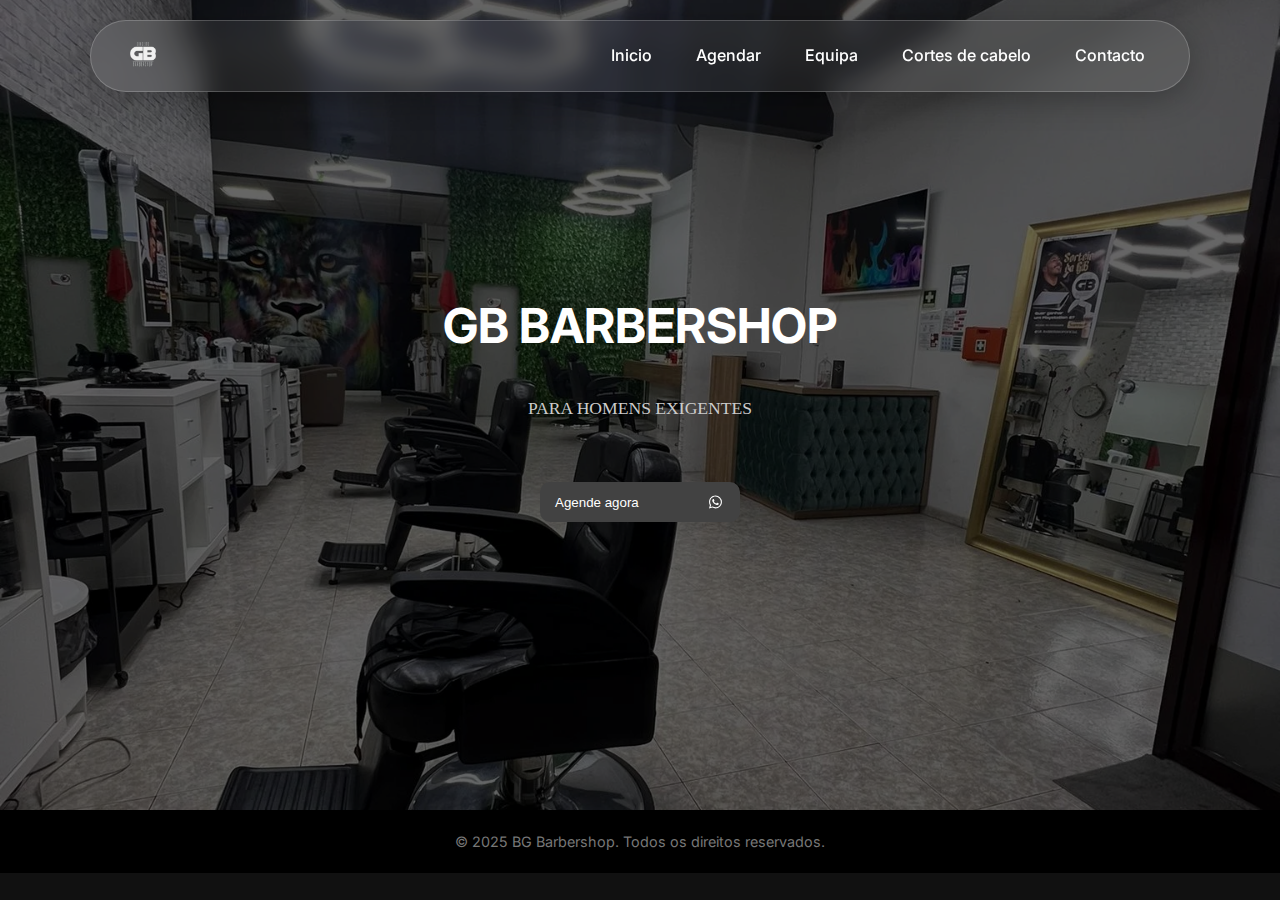
<file: index.html>
<!DOCTYPE html>
<html lang="pt">
<head>
  <meta charset="UTF-8" />
  <meta name="viewport" content="width=device-width, initial-scale=1.0"/>
  <title>GB Barbershop</title>
  <link rel="stylesheet" href="site/static/css/index.css" />
  <link rel="icon" href="site/static/images/favicon.webp">
  <style>
    @import url('https://fonts.googleapis.com/css2?family=Inter:ital,opsz,wght@0,14..32,100..900;1,14..32,100..900&display=swap');
    </style>
</head>
<body>
  <header>
    <div class="container header-glass">
      <img src="site/static/images/logo.webp" alt="Logo GB Barbershop" onclick="home()">
      
      <button class="menu-toggle" onclick="toggleMenu(this)">
        <span></span>
        <span></span>
        <span></span>
      </button>
      
      <nav id="menu">
        <a href="#inicio">Inicio</a>
        <a href="#agendar">Agendar</a>
        <a href="#equipa">Equipa</a>
        <a href="#cortes">Cortes de cabelo</a>
        <a href="#contacto">Contacto</a>
      </nav>
    </div>
  </header>

  <!-- Hero / Início -->
  <section id="inicio" class="hero">
    <div class="overlay">
      <div class="hero-content">
        <h2>GB BARBERSHOP</h2>
        <p>PARA HOMENS EXIGENTES</p>
        <button class="button" onclick="whatsapp()">
              Agende agora
              <svg xmlns="http://www.w3.org/2000/svg" width="16" height="16" fill="currentColor" class="bi bi-whatsapp" viewBox="0 0 16 16">
                <path d="M13.601 2.326A7.85 7.85 0 0 0 7.994 0C3.627 0 .068 3.558.064 7.926c0 1.399.366 2.76 1.057 3.965L0 16l4.204-1.102a7.9 7.9 0 0 0 3.79.965h.004c4.368 0 7.926-3.558 7.93-7.93A7.9 7.9 0 0 0 13.6 2.326zM7.994 14.521a6.6 6.6 0 0 1-3.356-.92l-.24-.144-2.494.654.666-2.433-.156-.251a6.56 6.56 0 0 1-1.007-3.505c0-3.626 2.957-6.584 6.591-6.584a6.56 6.56 0 0 1 4.66 1.931 6.56 6.56 0 0 1 1.928 4.66c-.004 3.639-2.961 6.592-6.592 6.592m3.615-4.934c-.197-.099-1.17-.578-1.353-.646-.182-.065-.315-.099-.445.099-.133.197-.513.646-.627.775-.114.133-.232.148-.43.05-.197-.1-.836-.308-1.592-.985-.59-.525-.985-1.175-1.103-1.372-.114-.198-.011-.304.088-.403.087-.088.197-.232.296-.346.1-.114.133-.198.198-.33.065-.134.034-.248-.015-.347-.05-.099-.445-1.076-.612-1.47-.16-.389-.323-.335-.445-.34-.114-.007-.247-.007-.38-.007a.73.73 0 0 0-.529.247c-.182.198-.691.677-.691 1.654s.71 1.916.81 2.049c.098.133 1.394 2.132 3.383 2.992.47.205.84.326 1.129.418.475.152.904.129 1.246.08.38-.058 1.171-.48 1.338-.943.164-.464.164-.86.114-.943-.049-.084-.182-.133-.38-.232"/>
              </svg>
        </button>
      </div>
    </div>
  </section>
  <footer>
    <div class="container">
      <p>© 2025 BG Barbershop. Todos os direitos reservados.</p>
    </div>
  </footer>

</body>
<script>
  function toggleMenu(button) {
    const nav = document.getElementById("menu");
    nav.classList.toggle("show");
    button.classList.toggle("open");
  }

  function whatsapp() {
      window.location.href = "";
  }

  function agendar() {
    window.location.href = "https://www.fresha.com/pt/a/gb-barber-shop-sao-joao-da-madeira-rua-doutor-sa-carneiro-q2vl2l4d";
  }
</script>
</html>
</file>
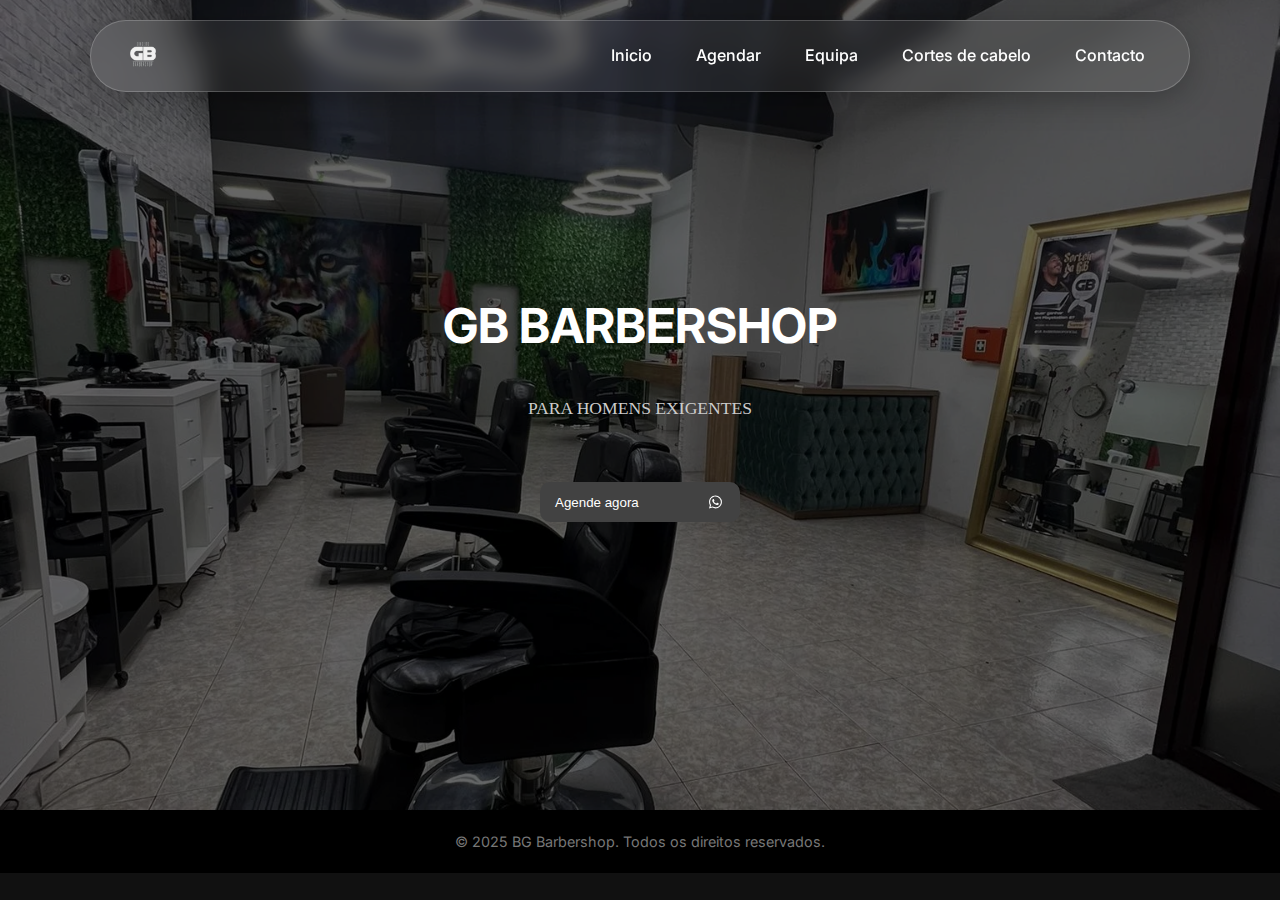
<file: site/html/index.html>
<!DOCTYPE html>
<html lang="pt">
<head>
  <meta charset="UTF-8" />
  <meta name="viewport" content="width=device-width, initial-scale=1.0"/>
  <title>GB Barbershop</title>
  <link rel="stylesheet" href="/site/static/css/index.css" />
  <link rel="icon" href="/site/static/images/favicon.webp">
  <style>
    @import url('https://fonts.googleapis.com/css2?family=Inter:ital,opsz,wght@0,14..32,100..900;1,14..32,100..900&display=swap');
    </style>
</head>
<body>
  <header>
    <div class="container header-glass">
      <img src="/site/static/images/logo.webp" alt="Logo GB Barbershop" onclick="home()">
      
      <button class="menu-toggle" onclick="toggleMenu(this)">
        <span></span>
        <span></span>
        <span></span>
      </button>
      
      <nav id="menu">
        <a href="#inicio">Inicio</a>
        <a href="#agendar">Agendar</a>
        <a href="#equipa">Equipa</a>
        <a href="#cortes">Cortes de cabelo</a>
        <a href="#contacto">Contacto</a>
      </nav>
    </div>
  </header>

  <!-- Hero / Início -->
  <section id="inicio" class="hero">
    <div class="overlay">
      <div class="hero-content">
        <h2>GB BARBERSHOP</h2>
        <p>PARA HOMENS EXIGENTES</p>
        <button class="button" onclick="whatsapp()">
              Agende agora
              <svg xmlns="http://www.w3.org/2000/svg" width="16" height="16" fill="currentColor" class="bi bi-whatsapp" viewBox="0 0 16 16">
                <path d="M13.601 2.326A7.85 7.85 0 0 0 7.994 0C3.627 0 .068 3.558.064 7.926c0 1.399.366 2.76 1.057 3.965L0 16l4.204-1.102a7.9 7.9 0 0 0 3.79.965h.004c4.368 0 7.926-3.558 7.93-7.93A7.9 7.9 0 0 0 13.6 2.326zM7.994 14.521a6.6 6.6 0 0 1-3.356-.92l-.24-.144-2.494.654.666-2.433-.156-.251a6.56 6.56 0 0 1-1.007-3.505c0-3.626 2.957-6.584 6.591-6.584a6.56 6.56 0 0 1 4.66 1.931 6.56 6.56 0 0 1 1.928 4.66c-.004 3.639-2.961 6.592-6.592 6.592m3.615-4.934c-.197-.099-1.17-.578-1.353-.646-.182-.065-.315-.099-.445.099-.133.197-.513.646-.627.775-.114.133-.232.148-.43.05-.197-.1-.836-.308-1.592-.985-.59-.525-.985-1.175-1.103-1.372-.114-.198-.011-.304.088-.403.087-.088.197-.232.296-.346.1-.114.133-.198.198-.33.065-.134.034-.248-.015-.347-.05-.099-.445-1.076-.612-1.47-.16-.389-.323-.335-.445-.34-.114-.007-.247-.007-.38-.007a.73.73 0 0 0-.529.247c-.182.198-.691.677-.691 1.654s.71 1.916.81 2.049c.098.133 1.394 2.132 3.383 2.992.47.205.84.326 1.129.418.475.152.904.129 1.246.08.38-.058 1.171-.48 1.338-.943.164-.464.164-.86.114-.943-.049-.084-.182-.133-.38-.232"/>
              </svg>
        </button>
      </div>
    </div>
  </section>
  <footer>
    <div class="container">
      <p>© 2025 BG Barbershop. Todos os direitos reservados.</p>
    </div>
  </footer>

</body>
<script>
  function toggleMenu(button) {
    const nav = document.getElementById("menu");
    nav.classList.toggle("show");
    button.classList.toggle("open");
  }

  function whatsapp() {
      window.location.href = "";
  }

  function agendar() {
    window.location.href = "https://www.fresha.com/pt/a/gb-barber-shop-sao-joao-da-madeira-rua-doutor-sa-carneiro-q2vl2l4d";
  }
</script>
</html>
</file>
<file: site/static/css/index.css>
* {
  margin: 0;
  padding: 0;
  box-sizing: border-box;
}

body {
  font-family: 'Inter', sans-serif;
  background-color: #111;
  color: #eee;
  line-height: 1.6;
  scroll-behavior: smooth;
}

/*header starts*/
.container {
  width: 90%;
  max-width: 1100px;
  margin: 0 auto;
}

header {
  position: fixed;
  top: 20px;
  width: 100%;
  display: flex;
  justify-content: center;
  z-index: 999;
  pointer-events: none;
}

.header-glass {
  background: rgba(255, 255, 255, 0.08);
  -webkit-backdrop-filter: blur(12px);
  backdrop-filter: blur(12px);
  border: 1px solid rgba(255, 255, 255, 0.2);
  border-radius: 100px;
  display: flex;
  align-items: center;
  justify-content: space-between;
  padding: 14px 32px;
  max-width: 1100px;
  width: 90%;
  box-shadow: 0 8px 30px rgba(0, 0, 0, 0.25);
  pointer-events: all;
  transition: all 0.3s ease;
  gap: 12px;
}

.header-glass img {
  height: 40px;
  cursor: pointer;
  flex-shrink: 0;
}

.menu-toggle {
  display: none;
  flex-direction: column;
  justify-content: space-between;
  width: 28px;
  height: 22px;
  background: none;
  border: none;
  cursor: pointer;
  z-index: 1000;
}

.menu-toggle span {
  display: block;
  height: 3px;
  width: 100%;
  background-color: #fff;
  border-radius: 3px;
  transition: 0.4s ease;
}

.menu-toggle.open span:nth-child(1) {
  transform: rotate(45deg) translate(5px, 5px);
}
.menu-toggle.open span:nth-child(2) {
  opacity: 0;
}
.menu-toggle.open span:nth-child(3) {
  transform: rotate(-45deg) translate(5px, -5px);
}


.header-glass nav {
  display: flex;
  gap: 20px;
}

@keyframes slideDown {
  from {
    opacity: 0;
    transform: translateY(-10px);
  }
  to {
    opacity: 1;
    transform: translateY(0);
  }
}

.header-glass nav a {
  color: #fff;
  text-decoration: none;
  font-weight: 500;
  font-size: 1rem;
  padding: 8px 12px;
  transition: background 0.3s, color 0.3s;
  border-radius: 8px;
}

@media (max-width: 768px) {
  .header-glass nav a {
    opacity: 0;
    transform: translateY(-10px);
    animation-fill-mode: forwards;
  }

  .header-glass nav.show a {
    animation: slideDown 0.4s ease forwards;
  }

  .header-glass nav.show a:nth-child(1) { animation-delay: 0.05s; }
  .header-glass nav.show a:nth-child(2) { animation-delay: 0.1s; }
  .header-glass nav.show a:nth-child(3) { animation-delay: 0.15s; }
  .header-glass nav.show a:nth-child(4) { animation-delay: 0.2s; }
  .header-glass nav.show a:nth-child(5) { animation-delay: 0.25s; }
}

.header-glass nav a:hover {
  color: #7f7f7f;
}

@media (max-width: 768px) {
  .menu-toggle {
    display: flex;
  }

  .header-glass {
    flex-wrap: wrap;
    justify-content: space-between;
    border-radius: 24px;
  }

  .header-glass nav {
    flex-direction: column;
    width: 100%;
    margin-top: 10px;
    display: none;
    text-align: center;
  }

  .header-glass nav.show {
    display: flex;
  }

  .header-glass nav a {
    padding: 10px 0;
    font-size: 1.1rem;
  }
}
/*header ends*/

/*main starts*/
.hero {
  background: url('/site/static/images/barber2.webp') no-repeat center center/cover fixed;
  height: 90vh;
  position: relative;
}

.hero .overlay {
  background-color: rgba(0, 0, 0, 0.6);
  height: 100%;
  display: flex;
  align-items: center;
  justify-content: center;
  text-align: center;
  padding: 20px;
}

.hero-content {
  display: flex;
  flex-direction: column;
  align-items: center; /* centra horizontalmente */
  justify-content: center;
  text-align: center;
  padding: 60px 20px;
  gap: 20px;
}

.hero-content .button {
  margin-top: 20px;
}

.hero-content h2 {
  font-size: 3rem;
  color: #fff;
  margin-bottom: 10px;
}

.hero-content p {
  font-size: 1.1rem;
  margin-bottom: 20px;
  color: #ccc;
  font-family: script, serif;
}

@media (max-width: 768px) {
  .hero-content h2 {
    font-size: 2rem;
    color: #fff;
    margin-bottom: 10px;
  }
  
  .hero-content p {
    font-size: 0.8rem;
    margin-bottom: 20px;
    color: #ccc;
    font-family: script, serif;
  }
}

.button {
  width: 200px;
  height: 40px;
  display: flex;
  align-items: center;
  justify-content: flex-start;
  gap: 10px;
  padding: 0px 15px;
  background-color: rgb(66, 66, 66);
  border-radius: 10px;
  color: white;
  border: none;
  position: relative;
  cursor: pointer;
  transition-duration: .2s;
}

.button svg {
  width: 13px;
  margin: 0px 0px 0px 60px;
}

.button:hover {
  background-color: rgb(77, 77, 77);
  transition-duration: .2s;
}

.button:hover svg {
  -webkit-animation: slide-right .6s ease-out both;
  animation: slide-right .6s ease-out both;
}

@keyframes slide-right {
  0% {
    transform: translateX(-10px);
    opacity: 0;
  }

  100% {
    transform: translateX(0);
    opacity: 1;
  }
}

.button:active {
  transform: translate(1px , 1px);
  transition-duration: .2s;
}
/*main ends*/

/*sections*/
.section {
  padding: 80px 0;
  text-align: center;
}

.section.dark {
  background-color: #1a1a1a;
}

.cards {
  display: flex;
  flex-direction: column;
  gap: 20px;
  margin-top: 40px;
}

@media (min-width: 768px) {
  .cards {
    flex-direction: row;
    justify-content: space-between;
  }
}

.card {
  background: #1c1c1c;
  padding: 30px;
  border-radius: 8px;
  text-align: center;
  border: 1px solid #333;
  transition: transform 0.3s;
}

.card:hover {
  transform: scale(1.05);
}

.card h3 {
  font-size: 1.5rem;
  margin-bottom: 10px;
}

footer {
  background: #000;
  padding: 20px 0;
  text-align: center;
  font-size: 0.9rem;
  color: #777;
}
</file>
